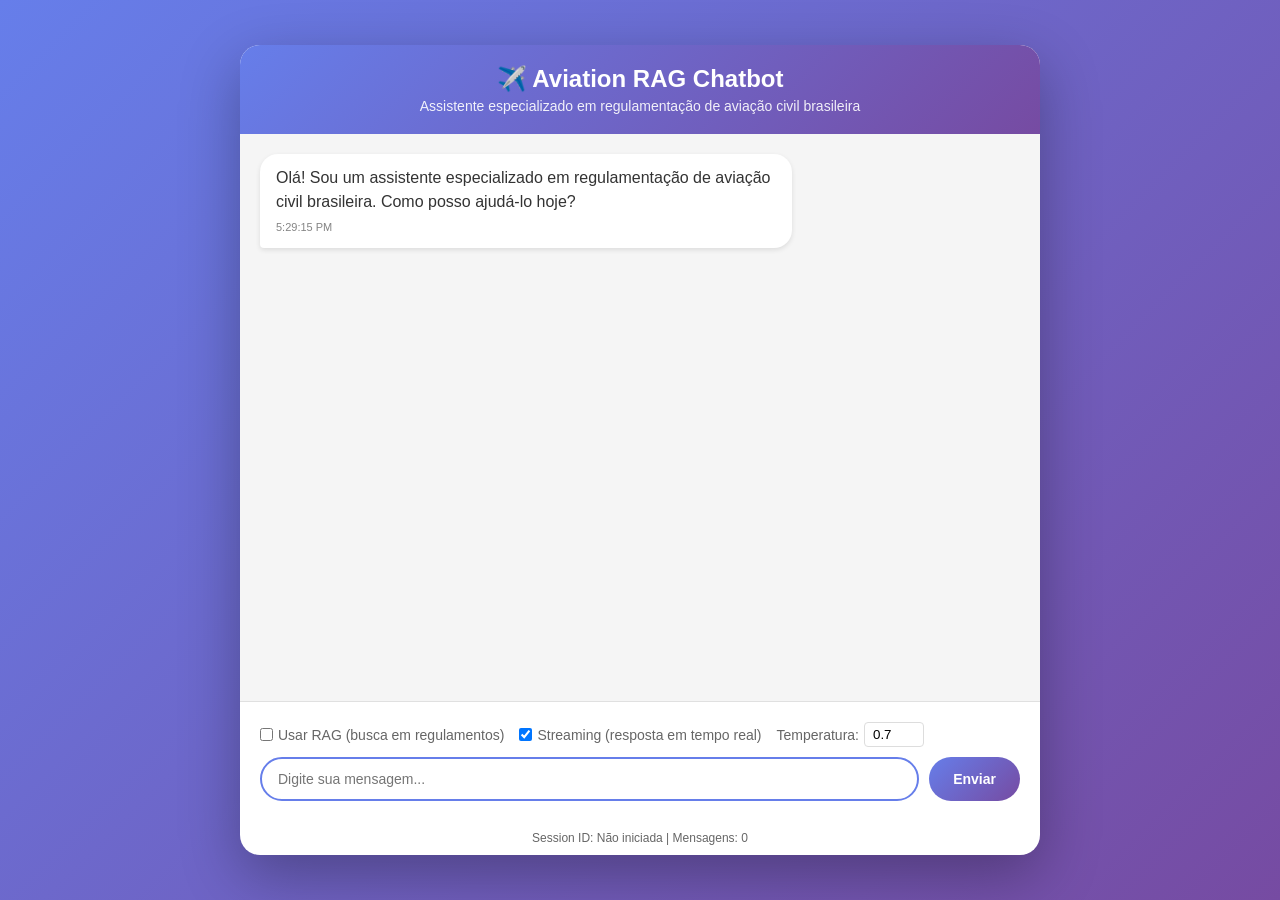
<file: examples/chatbot_demo.html>
<!DOCTYPE html>
<html lang="pt-BR">
<head>
    <meta charset="UTF-8">
    <meta name="viewport" content="width=device-width, initial-scale=1.0">
    <title>Aviation RAG Chatbot Demo</title>
    <style>
        * {
            margin: 0;
            padding: 0;
            box-sizing: border-box;
        }

        body {
            font-family: -apple-system, BlinkMacSystemFont, 'Segoe UI', Roboto, Oxygen, Ubuntu, Cantarell, sans-serif;
            background: linear-gradient(135deg, #667eea 0%, #764ba2 100%);
            height: 100vh;
            display: flex;
            justify-content: center;
            align-items: center;
            padding: 20px;
        }

        .chat-container {
            width: 100%;
            max-width: 800px;
            height: 90vh;
            background: white;
            border-radius: 20px;
            box-shadow: 0 20px 60px rgba(0, 0, 0, 0.3);
            display: flex;
            flex-direction: column;
            overflow: hidden;
        }

        .chat-header {
            background: linear-gradient(135deg, #667eea 0%, #764ba2 100%);
            color: white;
            padding: 20px;
            text-align: center;
        }

        .chat-header h1 {
            font-size: 24px;
            margin-bottom: 5px;
        }

        .chat-header p {
            font-size: 14px;
            opacity: 0.9;
        }

        .chat-messages {
            flex: 1;
            padding: 20px;
            overflow-y: auto;
            background: #f5f5f5;
        }

        .message {
            margin-bottom: 15px;
            display: flex;
            align-items: flex-start;
        }

        .message.user {
            justify-content: flex-end;
        }

        .message-content {
            max-width: 70%;
            padding: 12px 16px;
            border-radius: 18px;
            line-height: 1.5;
        }

        .message.user .message-content {
            background: #667eea;
            color: white;
            border-bottom-right-radius: 4px;
        }

        .message.assistant .message-content {
            background: white;
            color: #333;
            border-bottom-left-radius: 4px;
            box-shadow: 0 2px 5px rgba(0, 0, 0, 0.1);
        }

        .message-time {
            font-size: 11px;
            opacity: 0.6;
            margin-top: 5px;
        }

        .sources {
            margin-top: 10px;
            padding: 10px;
            background: #f0f0f0;
            border-radius: 8px;
            font-size: 12px;
        }

        .sources-title {
            font-weight: bold;
            margin-bottom: 5px;
        }

        .source-item {
            margin: 3px 0;
            padding: 3px 0;
        }

        .typing-indicator {
            display: none;
            padding: 12px 16px;
            background: white;
            border-radius: 18px;
            width: 60px;
            box-shadow: 0 2px 5px rgba(0, 0, 0, 0.1);
        }

        .typing-indicator.active {
            display: block;
        }

        .typing-indicator span {
            height: 8px;
            width: 8px;
            background: #999;
            border-radius: 50%;
            display: inline-block;
            margin: 0 2px;
            animation: typing 1.4s infinite;
        }

        .typing-indicator span:nth-child(2) {
            animation-delay: 0.2s;
        }

        .typing-indicator span:nth-child(3) {
            animation-delay: 0.4s;
        }

        @keyframes typing {
            0%, 60%, 100% {
                transform: translateY(0);
                opacity: 0.7;
            }
            30% {
                transform: translateY(-10px);
                opacity: 1;
            }
        }

        .chat-input-container {
            padding: 20px;
            background: white;
            border-top: 1px solid #e0e0e0;
        }

        .chat-options {
            display: flex;
            gap: 15px;
            margin-bottom: 10px;
            flex-wrap: wrap;
        }

        .chat-options label {
            display: flex;
            align-items: center;
            gap: 5px;
            font-size: 14px;
            color: #666;
        }

        .chat-options input[type="checkbox"] {
            cursor: pointer;
        }

        .chat-options input[type="number"] {
            width: 60px;
            padding: 4px 8px;
            border: 1px solid #ddd;
            border-radius: 4px;
        }

        .chat-input-wrapper {
            display: flex;
            gap: 10px;
        }

        .chat-input {
            flex: 1;
            padding: 12px 16px;
            border: 2px solid #e0e0e0;
            border-radius: 25px;
            font-size: 14px;
            outline: none;
            transition: border-color 0.3s;
        }

        .chat-input:focus {
            border-color: #667eea;
        }

        .send-button {
            padding: 12px 24px;
            background: linear-gradient(135deg, #667eea 0%, #764ba2 100%);
            color: white;
            border: none;
            border-radius: 25px;
            cursor: pointer;
            font-size: 14px;
            font-weight: 600;
            transition: transform 0.2s, box-shadow 0.2s;
        }

        .send-button:hover {
            transform: translateY(-2px);
            box-shadow: 0 5px 15px rgba(102, 126, 234, 0.4);
        }

        .send-button:active {
            transform: translateY(0);
        }

        .send-button:disabled {
            opacity: 0.5;
            cursor: not-allowed;
            transform: none;
        }

        .status {
            text-align: center;
            padding: 10px;
            font-size: 12px;
            color: #666;
        }

        .error {
            background: #fee;
            color: #c33;
            padding: 10px;
            margin: 10px;
            border-radius: 8px;
            font-size: 14px;
        }
    </style>
</head>
<body>
    <div class="chat-container">
        <div class="chat-header">
            <h1>✈️ Aviation RAG Chatbot</h1>
            <p>Assistente especializado em regulamentação de aviação civil brasileira</p>
        </div>

        <div class="chat-messages" id="chatMessages">
            <div class="message assistant">
                <div class="message-content">
                    Olá! Sou um assistente especializado em regulamentação de aviação civil brasileira. 
                    Como posso ajudá-lo hoje?
                    <div class="message-time" id="welcomeTime"></div>
                </div>
            </div>
        </div>

        <div class="typing-indicator" id="typingIndicator">
            <span></span>
            <span></span>
            <span></span>
        </div>

        <div class="chat-input-container">
            <div class="chat-options">
                <label>
                    <input type="checkbox" id="useRAG">
                    Usar RAG (busca em regulamentos)
                </label>
                <label>
                    <input type="checkbox" id="useStreaming" checked>
                    Streaming (resposta em tempo real)
                </label>
                <label>
                    Temperatura:
                    <input type="number" id="temperature" min="0" max="1" step="0.1" value="0.7">
                </label>
            </div>
            
            <div class="chat-input-wrapper">
                <input 
                    type="text" 
                    id="chatInput" 
                    class="chat-input" 
                    placeholder="Digite sua mensagem..."
                    autocomplete="off"
                >
                <button id="sendButton" class="send-button">Enviar</button>
            </div>
        </div>

        <div class="status" id="status">
            Session ID: <span id="sessionId">Não iniciada</span> | 
            Mensagens: <span id="messageCount">0</span>
        </div>
    </div>

    <script>
        // Configuration
        const API_BASE_URL = 'http://127.0.0.1:8083';
        const API_KEY = 'L2B7zzrla7pV0Ro2Bc5ipwxf3-H8EKwxWz0kX1qMsa0';

        // State
        let sessionId = null;
        let messageCount = 0;

        // Elements
        const chatMessages = document.getElementById('chatMessages');
        const chatInput = document.getElementById('chatInput');
        const sendButton = document.getElementById('sendButton');
        const typingIndicator = document.getElementById('typingIndicator');
        const useRAGCheckbox = document.getElementById('useRAG');
        const useStreamingCheckbox = document.getElementById('useStreaming');
        const temperatureInput = document.getElementById('temperature');
        const sessionIdSpan = document.getElementById('sessionId');
        const messageCountSpan = document.getElementById('messageCount');

        // Initialize
        document.getElementById('welcomeTime').textContent = new Date().toLocaleTimeString();

        // Event listeners
        chatInput.addEventListener('keypress', (e) => {
            if (e.key === 'Enter' && !e.shiftKey) {
                e.preventDefault();
                sendMessage();
            }
        });

        sendButton.addEventListener('click', sendMessage);

        // Send message
        async function sendMessage() {
            const message = chatInput.value.trim();
            if (!message) return;

            // Add user message to UI
            addMessage('user', message);
            chatInput.value = '';
            sendButton.disabled = true;

            const useRAG = useRAGCheckbox.checked;
            const useStreaming = useStreamingCheckbox.checked;
            const temperature = parseFloat(temperatureInput.value);

            try {
                if (useStreaming) {
                    await sendStreamingMessage(message, useRAG, temperature);
                } else {
                    await sendRegularMessage(message, useRAG, temperature);
                }
            } catch (error) {
                showError(error.message);
            } finally {
                sendButton.disabled = false;
                chatInput.focus();
            }
        }

        // Regular (non-streaming) message
        async function sendRegularMessage(message, useRAG, temperature) {
            typingIndicator.classList.add('active');
            scrollToBottom();

            const response = await fetch(`${API_BASE_URL}/api/chat`, {
                method: 'POST',
                headers: {
                    'X-API-Key': API_KEY,
                    'Content-Type': 'application/json'
                },
                body: JSON.stringify({
                    message: message,
                    session_id: sessionId,
                    use_rag: useRAG,
                    temperature: temperature,
                    context_window: 10
                })
            });

            typingIndicator.classList.remove('active');

            if (!response.ok) {
                throw new Error(`API error: ${response.status}`);
            }

            const data = await response.json();
            
            // Update session
            sessionId = data.session_id;
            messageCount = data.message_count;
            updateStatus();

            // Add assistant message
            addMessage('assistant', data.message, data.sources);
        }

        // Streaming message
        async function sendStreamingMessage(message, useRAG, temperature) {
            typingIndicator.classList.add('active');
            scrollToBottom();

            const response = await fetch(`${API_BASE_URL}/api/chat/stream`, {
                method: 'POST',
                headers: {
                    'X-API-Key': API_KEY,
                    'Content-Type': 'application/json'
                },
                body: JSON.stringify({
                    message: message,
                    session_id: sessionId,
                    use_rag: useRAG,
                    temperature: temperature,
                    context_window: 10
                })
            });

            if (!response.ok) {
                throw new Error(`API error: ${response.status}`);
            }

            typingIndicator.classList.remove('active');

            // Create message container for streaming
            const messageDiv = createMessageElement('assistant', '');
            let fullMessage = '';
            let sources = null;

            const reader = response.body.getReader();
            const decoder = new TextDecoder();

            while (true) {
                const {value, done} = await reader.read();
                if (done) break;

                const chunk = decoder.decode(value);
                const lines = chunk.split('\n');

                for (const line of lines) {
                    if (line.startsWith('data: ')) {
                        try {
                            const data = JSON.parse(line.slice(6));

                            if (data.type === 'session') {
                                sessionId = data.session_id;
                                updateStatus();
                            } else if (data.type === 'chunk') {
                                fullMessage += data.content;
                                updateMessageContent(messageDiv, fullMessage);
                                scrollToBottom();
                            } else if (data.type === 'sources') {
                                sources = data.sources;
                            } else if (data.type === 'done') {
                                if (sources) {
                                    addSourcesToMessage(messageDiv, sources);
                                }
                                messageCount++;
                                updateStatus();
                            } else if (data.type === 'error') {
                                showError(data.error);
                            }
                        } catch (e) {
                            console.error('Error parsing SSE data:', e);
                        }
                    }
                }
            }
        }

        // Add message to chat
        function addMessage(role, content, sources = null) {
            const messageDiv = createMessageElement(role, content);
            
            if (sources && sources.length > 0) {
                addSourcesToMessage(messageDiv, sources);
            }

            scrollToBottom();
        }

        // Create message element
        function createMessageElement(role, content) {
            const messageDiv = document.createElement('div');
            messageDiv.className = `message ${role}`;

            const contentDiv = document.createElement('div');
            contentDiv.className = 'message-content';
            contentDiv.innerHTML = content.replace(/\n/g, '<br>');

            const timeDiv = document.createElement('div');
            timeDiv.className = 'message-time';
            timeDiv.textContent = new Date().toLocaleTimeString();

            contentDiv.appendChild(timeDiv);
            messageDiv.appendChild(contentDiv);

            const insertBefore = document.getElementById('typingIndicator');
            chatMessages.insertBefore(messageDiv, insertBefore);

            return messageDiv;
        }

        // Update message content (for streaming)
        function updateMessageContent(messageDiv, content) {
            const contentDiv = messageDiv.querySelector('.message-content');
            const timeDiv = contentDiv.querySelector('.message-time');
            contentDiv.innerHTML = content.replace(/\n/g, '<br>');
            contentDiv.appendChild(timeDiv);
        }

        // Add sources to message
        function addSourcesToMessage(messageDiv, sources) {
            const contentDiv = messageDiv.querySelector('.message-content');
            
            const sourcesDiv = document.createElement('div');
            sourcesDiv.className = 'sources';
            
            const titleDiv = document.createElement('div');
            titleDiv.className = 'sources-title';
            titleDiv.textContent = '📚 Fontes consultadas:';
            sourcesDiv.appendChild(titleDiv);

            sources.slice(0, 3).forEach((source, i) => {
                const sourceItem = document.createElement('div');
                sourceItem.className = 'source-item';
                sourceItem.textContent = `${i + 1}. ${source.regulation_id} (score: ${source.score?.toFixed(2) || 'N/A'})`;
                sourcesDiv.appendChild(sourceItem);
            });

            contentDiv.insertBefore(sourcesDiv, contentDiv.querySelector('.message-time'));
        }

        // Update status
        function updateStatus() {
            sessionIdSpan.textContent = sessionId ? sessionId.substring(0, 8) + '...' : 'Não iniciada';
            messageCountSpan.textContent = messageCount;
        }

        // Show error
        function showError(message) {
            const errorDiv = document.createElement('div');
            errorDiv.className = 'error';
            errorDiv.textContent = `❌ Erro: ${message}`;
            chatMessages.appendChild(errorDiv);
            scrollToBottom();

            setTimeout(() => errorDiv.remove(), 5000);
        }

        // Scroll to bottom
        function scrollToBottom() {
            chatMessages.scrollTop = chatMessages.scrollHeight;
        }

        // Focus input on load
        window.addEventListener('load', () => {
            chatInput.focus();
        });
    </script>
</body>
</html>
</file>
